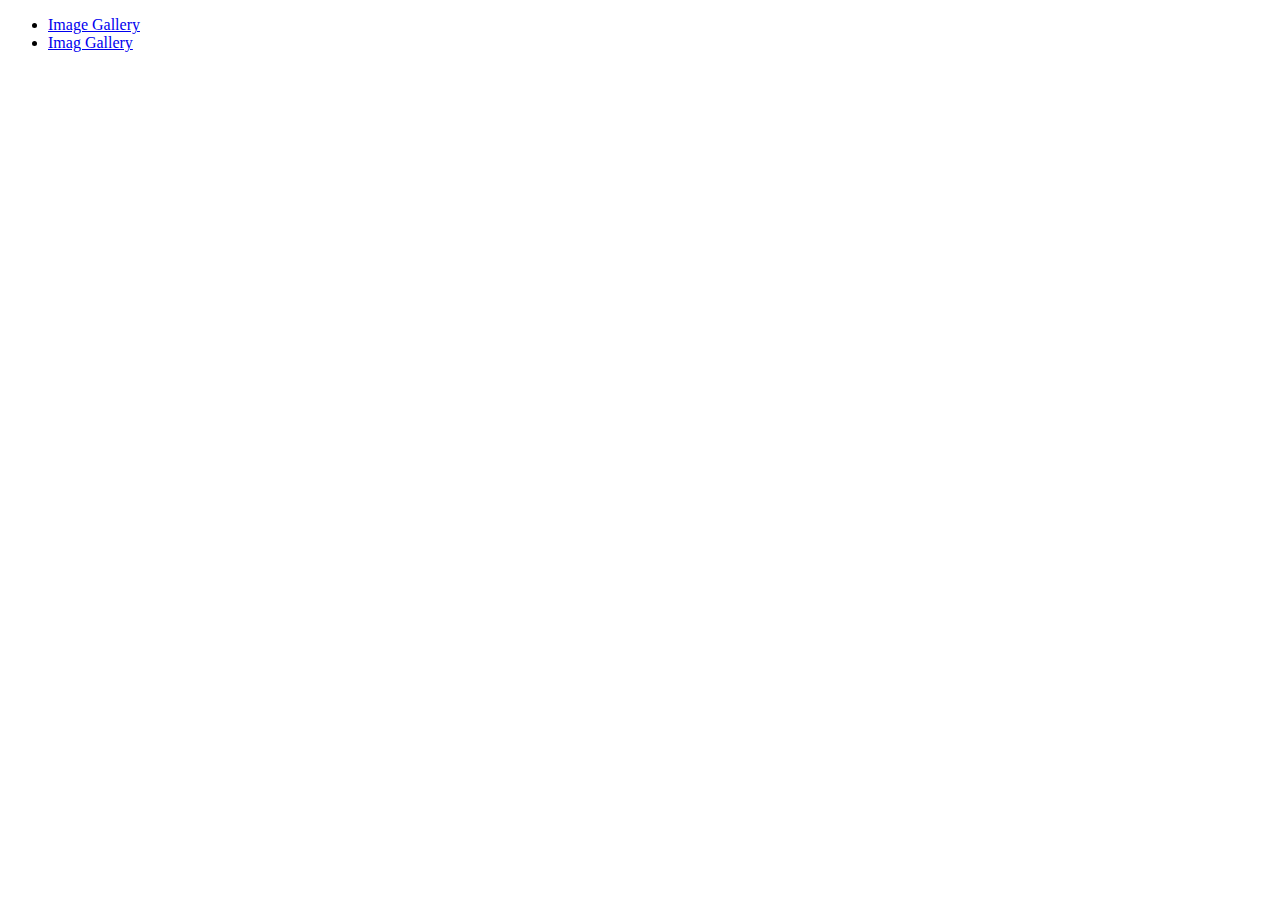
<file: assessments/index.html>
<!DOCTYPE html>
<html>
    <head>
        <title>Assessments Index</title>
    </head>
    <body>
        <ul>
            <li><a href="1/index.html">Image Gallery</a></li>
            <li><a href="2/index.html">Imag Gallery</a></li>
        </ul>
    </body>
</html>
</file>
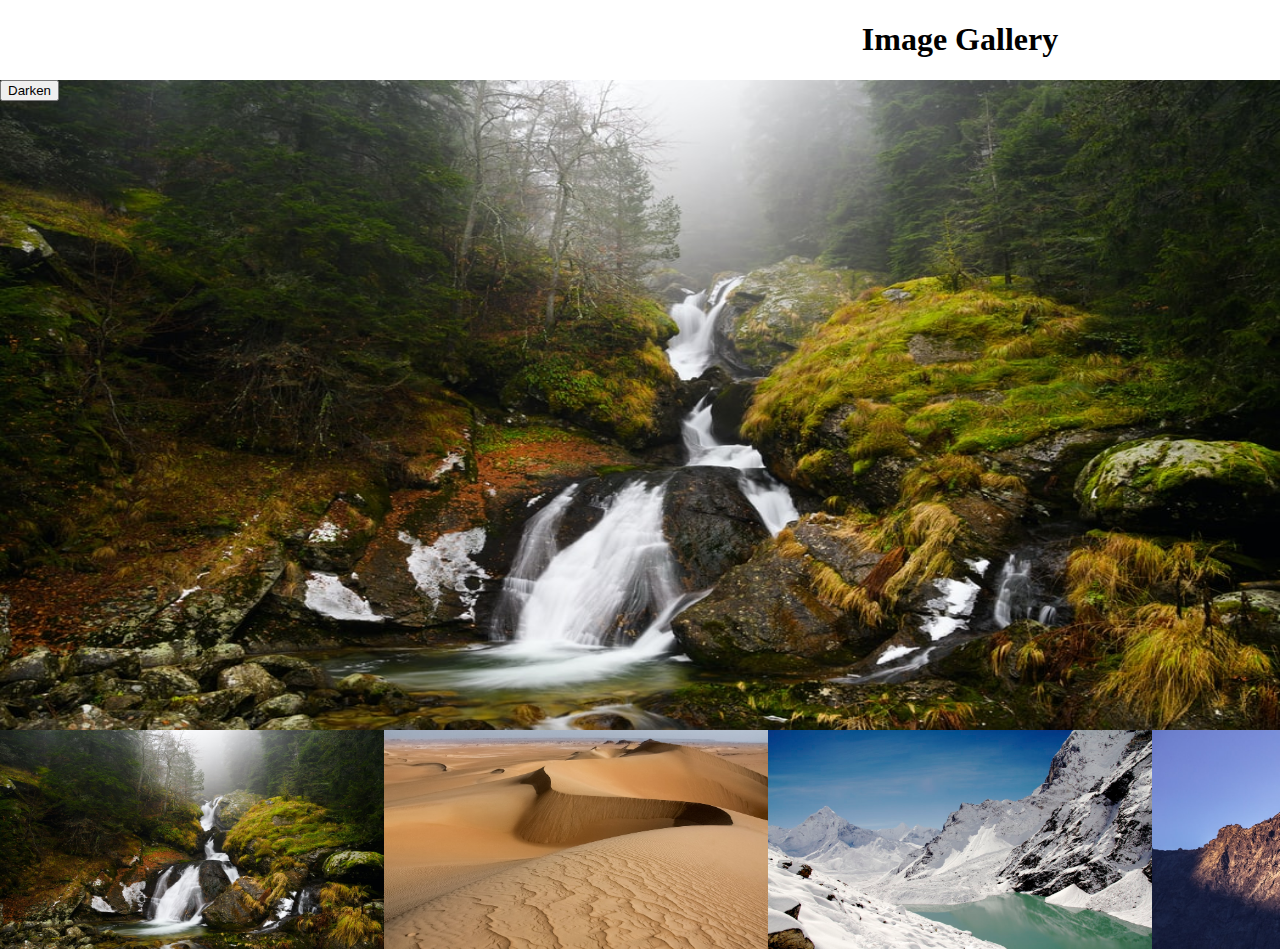
<file: assessments/1/index.html>
<!DOCTYPE html>
<html>
    <head>
        <title>Image Gallery</title>
        <meta charset="utf-8">  <!-- Specifies the documents charater encoding -->
        <meta name="author" content="https://github.com/SwarazK"> <!-- name specifies the type of info and content holds the info -->
        <link rel="stylesheet" href="style.css">
        <!-- <link rel="icon" href=""> -->
    </head>
    <body>
        <header><h1>Image Gallery</h1></header>
        <div id="body">    
            <div class="btn-div"><button class="bod btn">Darken</button></div>
            <img class="bod main-img" id="display-img" src="src/1.jpeg" >
            <div class="bod main-img" id="dark-div"></div>
            <div class="main-img"></div>
        </div>
        <div id="carousel">
            <img class="small-img" src="src/1.jpeg">
            <img class="small-img" src="src/2.jpeg">
            <img class="small-img" src="src/3.jpeg">
            <img class="small-img" src="src/4.jpeg">
            <img class="small-img" src="src/5.jpeg">
        </div>
    </body>
    <script src="script.js"></script>
</html>
</file>
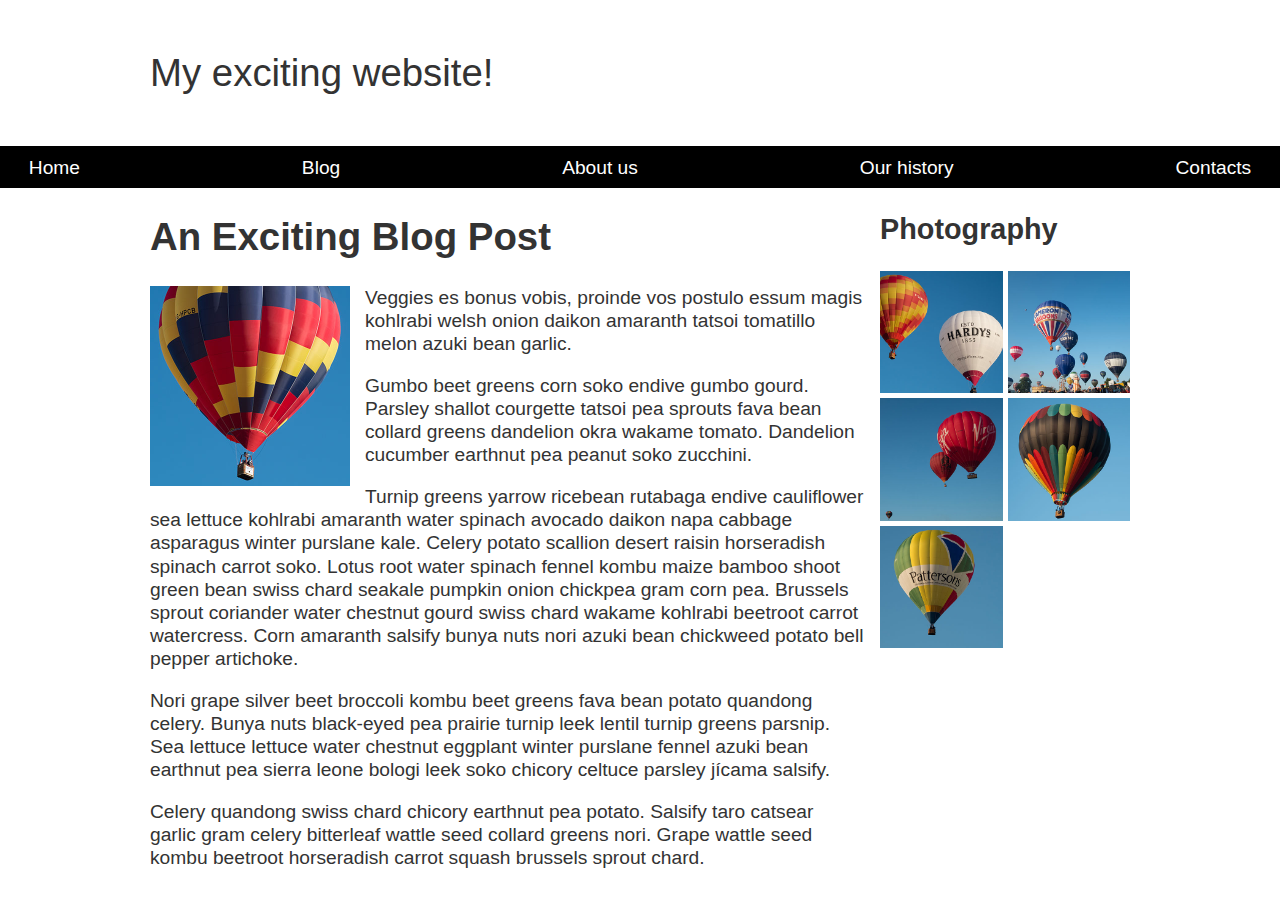
<file: assessments/2/index.html>
<!DOCTYPE html>
<html>

<head>
  <meta charset="utf-8">
  <meta name="viewport" content="width=device-width, initial-scale=1">
  <title>Layout Task</title>
  <link href="style.css" rel="stylesheet" type="text/css">
</head>

<body>

  <div class="logo">
    My exciting website!
  </div>

  <nav>
    <ul>
      <li>
        <a href="">Home</a>
      </li>
      <li>
        <a href="">Blog</a>
      </li>
      <li>
        <a href="">About us</a>
      </li>
      <li>
        <a href="">Our history</a>
      </li>
      <li>
        <a href="">Contacts</a>
      </li>
    </ul>
  </nav>

  <main class="grid">
    <article>
      <h1>
        An Exciting Blog Post
      </h1>
      <img src="images/balloon-sq6.jpg" alt="placeholder" class="feature">
      <p>Veggies es bonus vobis, proinde vos postulo essum magis kohlrabi welsh onion daikon amaranth tatsoi tomatillo melon
        azuki bean garlic.</p>

      <p>Gumbo beet greens corn soko endive gumbo gourd. Parsley shallot courgette tatsoi pea sprouts fava bean collard greens
        dandelion okra wakame tomato. Dandelion cucumber earthnut pea peanut soko zucchini.</p>

      <p>Turnip greens yarrow ricebean rutabaga endive cauliflower sea lettuce kohlrabi amaranth water spinach avocado daikon
        napa cabbage asparagus winter purslane kale. Celery potato scallion desert raisin horseradish spinach carrot soko.
        Lotus root water spinach fennel kombu maize bamboo shoot green bean swiss chard seakale pumpkin onion chickpea gram
        corn pea. Brussels sprout coriander water chestnut gourd swiss chard wakame kohlrabi beetroot carrot watercress.
        Corn amaranth salsify bunya nuts nori azuki bean chickweed potato bell pepper artichoke.</p>

      <p>Nori grape silver beet broccoli kombu beet greens fava bean potato quandong celery. Bunya nuts black-eyed pea prairie
        turnip leek lentil turnip greens parsnip. Sea lettuce lettuce water chestnut eggplant winter purslane fennel azuki
        bean earthnut pea sierra leone bologi leek soko chicory celtuce parsley jícama salsify.</p>

      <p>Celery quandong swiss chard chicory earthnut pea potato. Salsify taro catsear garlic gram celery bitterleaf wattle
        seed collard greens nori. Grape wattle seed kombu beetroot horseradish carrot squash brussels sprout chard.</p>

    </article>

    <aside>
      <h2>
        Photography
      </h2>
      <ul class="photos">
        <li>
          <img src="images/balloon-sq1.jpg" alt="placeholder">
        </li>
        <li>
          <img src="images/balloon-sq2.jpg" alt="placeholder">
        </li>
        <li>
          <img src="images/balloon-sq3.jpg" alt="placeholder">
        </li>
        <li>
          <img src="images/balloon-sq4.jpg" alt="placeholder">
        </li>
        <li>
          <img src="images/balloon-sq5.jpg" alt="placeholder">
        </li>
      </ul>

    </aside>
  </main>

</body>

</html>
</file>
<file: assessments/1/style.css>
body{
    margin: 0;
    padding: 0;
}
header{
    width: 100%;
    justify-content: center;
    text-align: center;
}

body{
    /* display: block; */
    height: max-content;
    width: fit-content;
}

.bod{
    position: absolute;
    left: 0;
}

.btn{
    z-index: 3;
}

.main-img{
    width: 100%;
    height: 650px;
}

.darken-div{
    z-index: 2;
    background-color: black;
    opacity: 0.5;
}

#carousel{
    margin: 0;
    /* margin-left: -11px; */
    padding: 0;
    width: 100%;
    display: grid;
    grid-template-columns: repeat(5, 1fr);
    justify-items: center;
    grid-gap: 0px;
}

.small-img{
    margin: 0;
    padding: 0;
    width: 384px;
    height: 219px;
}
</file>
<file: assessments/2/style.css>
body {
    background-color: #fff;
    color: #333;
    margin: 0;
    font: 1.2em / 1.2 Arial, Helvetica, sans-serif;
  }

  img {
      max-width: 100%;
      display: block;
  }
  
  .logo {
    font-size: 200%;
    padding: 50px 20px;
    margin: 0 auto;
    max-width: 980px;
  }
  
  .grid {
    margin: 0 auto;
    padding: 0 20px;
    max-width: 980px;
    display: grid;
    grid-column-gap: 4px;
  }
  
  nav {
    background-color: #000;
    padding: .5em;
  }
  
  nav ul {
    margin: 0;
    padding: 0;
    list-style: none;
    display: flex;
    flex-direction: row;
    flex-wrap: wrap;
    width: 100%;
    justify-content: space-between;
  }
  
  nav a {
    color: #fff;
    text-decoration: none;
    padding: .5em 1em;
  }
  
  aside{
    grid-column-start: 5;
    grid-column-end: 6;
  }

  .photos {
    display: grid;
    grid-template-columns: 1fr 1fr;
    grid-gap: 5px;
    list-style: none;
    margin: 0;
    padding: 0;
    height: 250px;
    width: 250px;
  }

  .feature {
      width: 200px;
      float: left;
      padding-right: 15px;
  }
</file>
